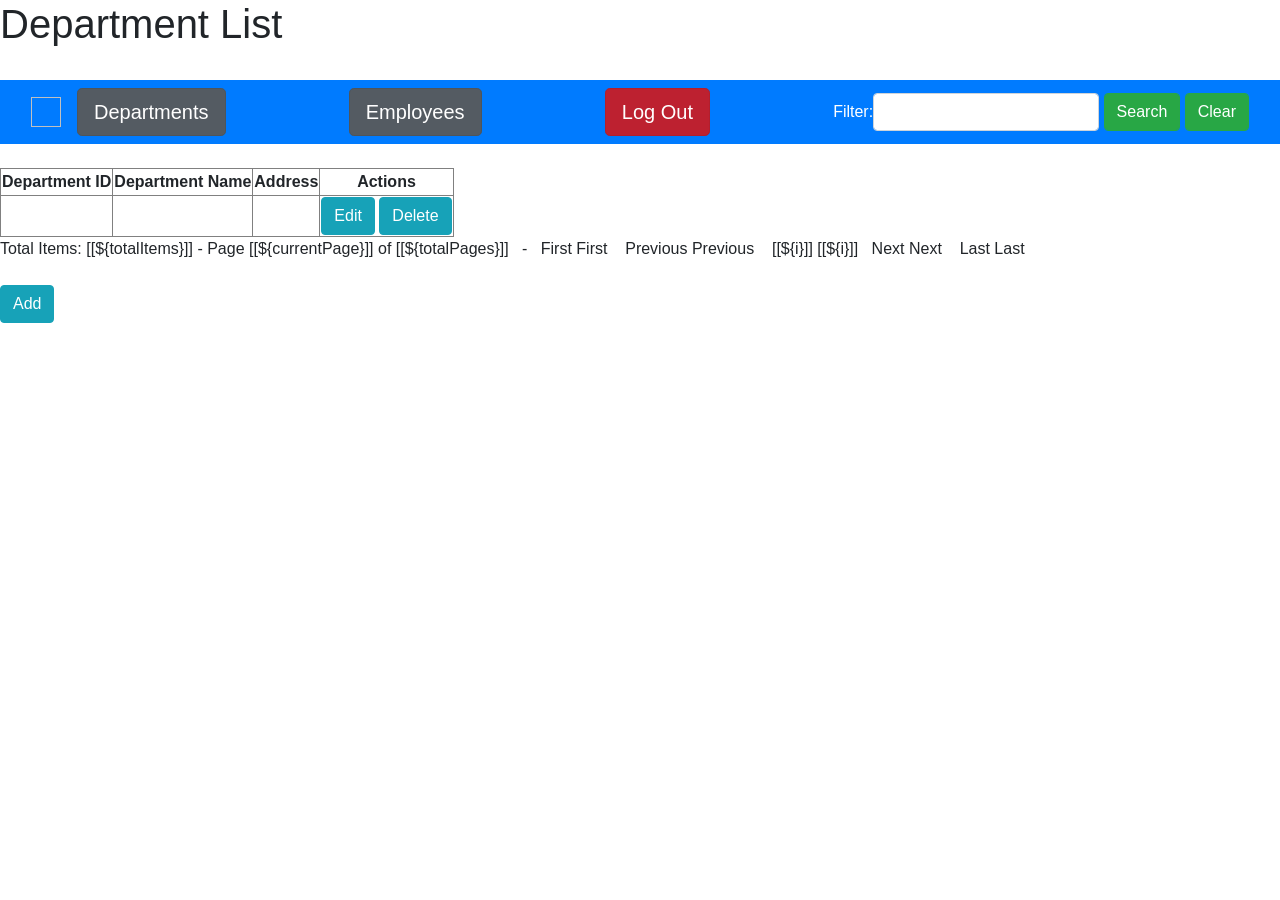
<file: src/main/resources/templates/department.html>
<!DOCTYPE html>
<html xmlns:th="http://www.thymeleaf.org"
	xmlns:sec="https://www.thymeleaf.org/thymeleaf-extras-springsecurity5">
<head>
<meta charset="ISO-8859-1">

<script src="https://code.jquery.com/jquery-3.3.1.min.js" type="text/javascript"></script>
<script	src="https://cdnjs.cloudflare.com/ajax/libs/popper.js/1.14.7/umd/popper.min.js"	type="text/javascript"></script>
<script	src="https://stackpath.bootstrapcdn.com/bootstrap/4.3.1/js/bootstrap.min.js" type="text/javascript"></script>
<link rel="stylesheet" href="https://cdn.jsdelivr.net/npm/bootstrap@4.5.3/dist/css/bootstrap.min.css" />



<title>List Departments</title>

</head>
<body>

	<div>
		<h1>Department List</h1>
		<br>
		<nav
			class="navbar navbar-expand-lg navbar navbar-dark bg-primary justify-content-between">
			<div class="container-fluid">
				<a class="navbar-brand" href="/"> <img
					th:src="@{/google-home-logo.png}" class="d-inline-block align-top"
					height="30" width="30">
				</a>
				<button class="navbar-toggler" type="button"
					data-bs-toggle="collapse" data-bs-target="#navbarSupportedContent"
					aria-controls="navbarSupportedContent" aria-expanded="false"
					aria-label="Toggle navigation">
					<span class="navbar-toggler-icon"></span>
				</button>
				<div class="collapse navbar-collapse justify-content-between"
					id="navbarSupportedContent">
					<!-- 
					<ul class="navbar-nav me-auto mb-2 mb-lg-0">
						<li class="nav-item"><a class="nav-link active btn btn-secondary"
							aria-current="page" href="department">Departments</a></li>
						<li class="nav-item"><a class="nav-link active btn btn-secondary"
							href="employees">Employees</a></li>
						<li class="nav-item"><a class="nav-link active btn btn-danger"
							href="logout">Log Out</a></li>
					</ul>-->

					<div>
						<a class="nav-link active btn btn-secondary btn-lg"
							aria-current="page" href="/department">Departments</a>
					</div>
					<div>
						<a class="nav-link active btn btn-secondary btn-lg"
							href="/employees">Employees</a>
					</div>
					<div>
						<a class="nav-link active btn btn-danger btn-lg" href="logout">Log
							Out</a>
					</div>
					<div>
						<form th:action="@{/epage/1}" class="nav-item form-inline my-2 my-lg-0">
							<div>
								<input class="form-control mr-sm-2" type="hidden" name="sortField" th:value="${sortField}"></input>
								<input class="form-control mr-sm-2" type="hidden" name="sortDir" th:value="${sortDir}"><span
									style="color: white">Filter:</span>
							</div>
							<div>
								<input type="text" name="keyword" th:value="${keyword}"
									class="form-control" /></input>
								<input type="submit" value="Search" class="form-control btn btn-success my-2 my-sm-0"></input>

								<input type="button" value="Clear" onClick="clearFilter()"
									class="form-control btn btn-success my-2 my-sm-0"></input>
							</div>
						</form>
					</div>
				</div>
			</div>
		</nav>


		<br>
		<div>
			<table border="1">
				<thead>
					<tr align="center">
						<th><a
							th:href="@{'/dpage/' + ${currentPage} + '?sortField=did&sortDir=' + ${reverseSortDir}}">
								Department ID </a></th>
						<th><a
							th:href="@{'/dpage/' + ${currentPage} + '?sortField=dname&sortDir=' + ${reverseSortDir}}">
								Department Name </a></th>
						<th><a
							th:href="@{'/dpage/' + ${currentPage} + '?sortField=address&sortDir=' + ${reverseSortDir}}">
								Address</a></th>
						<th sec:authorize="hasAnyAuthority('admin')">Actions</th>
					</tr>


				</thead>

				<tbody>
					<th:block th:each="department: ${listDepartments}">

						<tr>
							<td th:text="${department.did}"></td>
							<td th:text="${department.dname}"></td>
							<td th:text="${department.address}"></td>
							<td sec:authorize="hasAnyAuthority('admin')"><a
								th:href="@{'/department/edit/' + ${department.did}}"
								class="btn btn-info">Edit</a> <a
								th:href="@{'/department/delete/' + ${department.did}}"
								class="btn btn-info">Delete</a></td>
						</tr>

					</th:block>
				</tbody>
			</table>
		</div>

		<div>
			Total Items: [[${totalItems}]] - Page [[${currentPage}]] of
			[[${totalPages}]] &nbsp; - &nbsp; <a th:if="${currentPage > 1}"
				th:href="@{/dpage/1}  + '?sortField=' + ${sortField} + '&sortDir=' + ${sortDir} + ${keyword !=null ? '&keyword=' + keyword : '' } ">First</a>

			<span th:unless="${currentPage > 1}">First</span> &nbsp;&nbsp; <a
				th:if="${currentPage > 1}"
				th:href="@{'/dpage/' + ${currentPage-1}}  + '?sortField=' + ${sortField} + '&sortDir=' + ${sortDir}+ ${keyword !=null ? '&keyword=' + keyword : '' } ">Previous</a>

			<span th:unless="${currentPage > 1}">Previous</span> &nbsp;&nbsp; <span
				th:each="i: ${#numbers.sequence(1, totalPages)}"> <a
				th:if="${i != currentPage}"
				th:href="@{'/dpage/'+ ${i}} + '?sortField=' + ${sortField} + '&sortDir=' + ${sortDir}+ ${keyword !=null ? '&keyword=' + keyword : '' } ">[[${i}]]</a>

				<span th:unless="${i != currentPage}">[[${i}]]</span>&nbsp;&nbsp;

			</span> <a th:if="${currentPage < totalPages}"
				th:href="@{'/dpage/' + ${currentPage+1}}  + '?sortField=' + ${sortField} + '&sortDir=' + ${sortDir}+ ${keyword !=null ? '&keyword=' + keyword : '' } ">Next</a>

			<span th:unless="${currentPage < totalPages}">Next</span>
			&nbsp;&nbsp; <a th:if="${currentPage < totalPages}"
				th:href="@{'/dpage/' + ${totalPages}}  + '?sortField=' + ${sortField} + '&sortDir=' + ${sortDir}+ ${keyword !=null ? '&keyword=' + keyword : '' } ">Last</a>

			<span th:unless="${currentPage < totalPages}">Last</span>
		</div>
	</div>
	<br>
	<!-- Bottom of Page [Contains logout, add if they are admin] -->
	<div sec:authorize="hasAnyAuthority('admin')">
		<a th:href="@{/department/new}" class="btn btn-info">Add</a>
	</div>
	<!-- 
	<br>
	<a th:href="@{/return}" class="btn btn-info">Return to Home</a>
	<br>
 -->
	<!-- Script to clear the filter and refresh the page when clear is clicked -->
	<script type="text/javascript">
		function clearFilter() {
			window.location = '/employees';
		}
	</script>
</body>
</html>
</file>
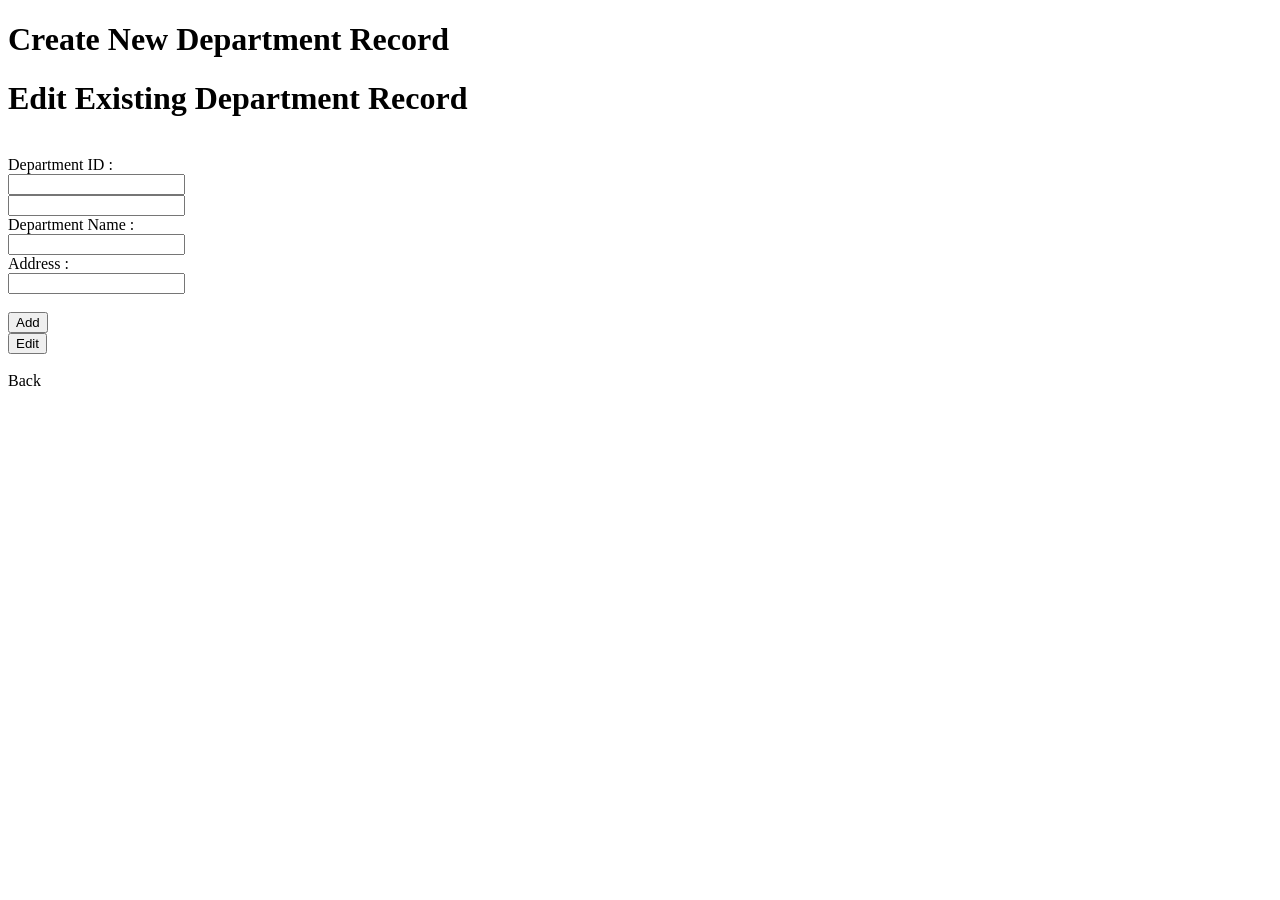
<file: src/main/resources/templates/department_form.html>
<!DOCTYPE html>
<html xmlns:th="http://www.thymeleaf.org">
<head>
<meta charset="ISO-8859-1">
<link rel="stylesheet"
	th:href="@{/webjars/bootstrap/css/bootstrap.min.css}" />

<title th:if="${department.did==null} or ${department.did==0}">Create
	New Department Entry</title>
<title th:unless="${department.did==null} or ${department.did==0}">Edit
	Existing Department Record</title>

</head>
<body>



	<div th:switch="${department.did == null} or ${department.did == 0}">
		<h1 th:case="${true}">Create New Department Record</h1>
		<h1 th:case="*">Edit Existing Department Record</h1>
	</div>
<br>


	<form th:action="@{/department/add}" th:object="${department}"
		method="POST">
		<div>
			<label class="form-label"> Department ID : </label>
			<div th:unless="${department.did==null} or ${department.did==0}">
				<input type="text" th:field="*{Did}" onfocus="blur();"
					class="col-sm-3 form-control" readonly />
			</div>
			<div th:if="${department.did==null} or ${department.did==0}">
				<input type="text" th:field="*{Did}" class="col-sm-3 form-control" />
			</div>
		</div>
		<div>
			<label class="form-label"> Department Name : </label>
			<div>
				<input type="text" th:field="*{Dname}" class="col-sm-3 form-control" />
			</div>
		</div>

		<div>
			<label class="form-label"> Address : </label>
			<div>
				<input type="text" th:field="*{Address}"
					class="col-sm-3 form-control" />
			</div>
		</div>
		<br>
		<div>
			<div th:if="${department.did==null} or ${department.did==0}">
				<button type="submit" name="add" value="add" class="btn btn-info">Add</button>
			</div>
			<div th:unless="${department.did==null} or ${department.did==0}">
				<button type="submit" name="edit" value="edit" class="btn btn-info">Edit</button>
			</div>
		</div>
		<br>
	</form>
	<a th:href="@{/department}" class="btn btn-info">Back</a>
</body>
</html>
</file>
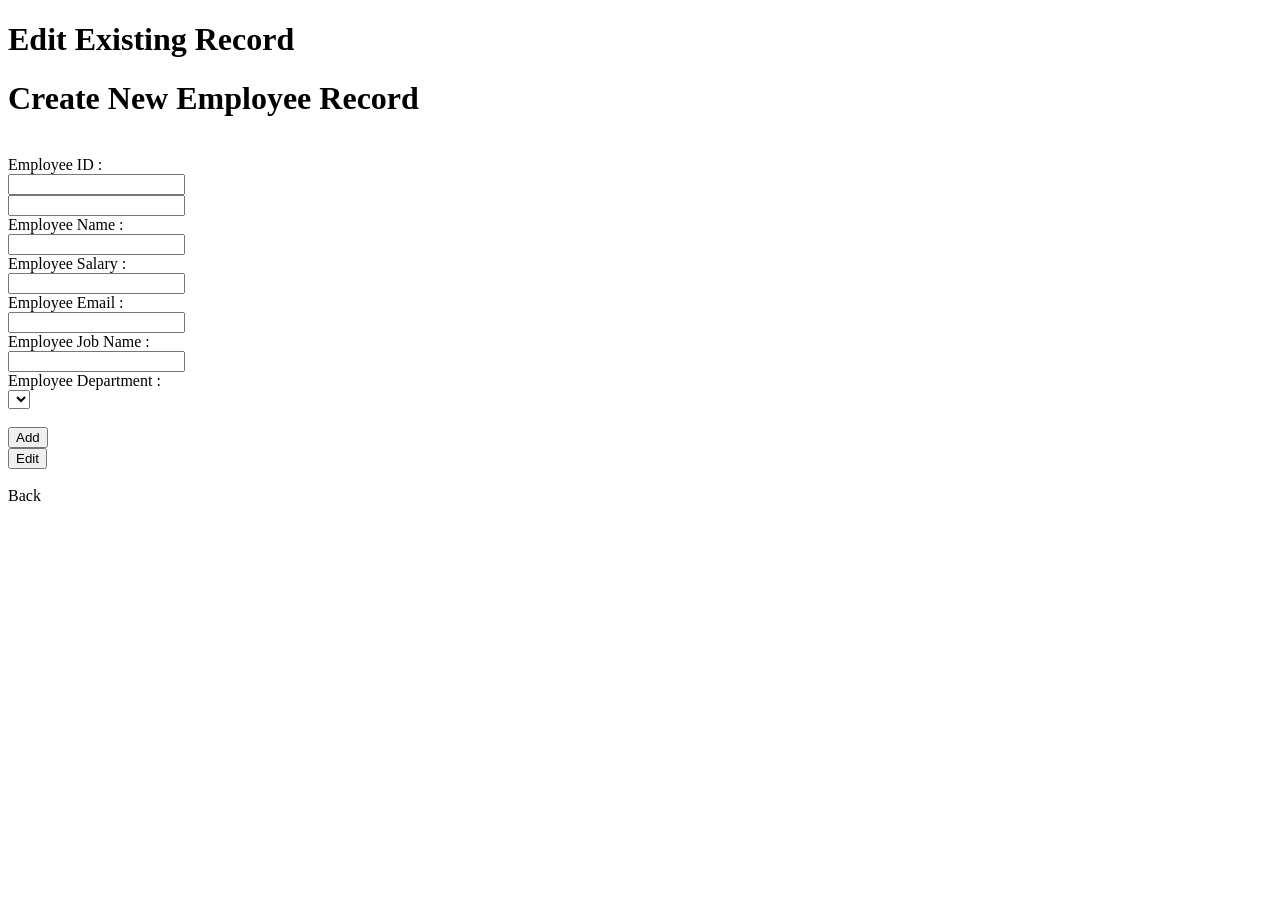
<file: src/main/resources/templates/employee_form.html>
<!DOCTYPE html>
<html xmlns:th="http://www.thymeleaf.org">
<head>
<meta charset="ISO-8859-1">
<link rel="stylesheet"
	th:href="@{/webjars/bootstrap/css/bootstrap.min.css}" />

<title th:if="${employee.name==null} or ${employee.name==0}">Create
	New Employee Entry</title>
<title th:unless="${employee.empid==null} or ${employee.empid==0}">Edit
	Existing Employee Record</title>

</head>
<body>


	<div>
		<h1 th:unless="${employee.empid==null} or ${employee.empid==0}">Edit
			Existing Record</h1>
		<h1 th:if="${employee.name==null} or ${employee.name==0}">Create
			New Employee Record</h1>
	</div>
	<br>

	<form th:action="@{/employees/add}" th:object="${employee}"
		method="POST">
		<div>
			<label class="form-label"> Employee ID : </label>
			<div th:unless="${employee.empid==null} or ${employee.empid==0}">
				<input type="text" th:field="*{Empid}" onfocus="blur();"
					class="col-sm-3 form-control" readonly />
			</div>
			<!-- temporarily useless line of code -->
			<div th:if="${employee.empid==null} or ${employee.empid==0}">
				<input type="text" th:field="*{Empid}" class="col-sm-3 form-control" placeholder=""/>
			</div>
		</div>
		<div>
			<label class="form-label"> Employee Name : </label>
			<div>
				<input type="text" th:field="*{Name}" class="col-sm-3 form-control" />
			</div>
		</div>

		<div>
			<label class="form-label"> Employee Salary : </label>
			<div>
				<input type="text" th:field="*{Salary}"
					class="col-sm-3 form-control" />
			</div>
		</div>
		<div>
			<label class="form-label"> Employee Email : </label>
			<div>
				<input type="text" th:field="*{Email}" class="col-sm-3 form-control" />
			</div>
		</div>
		<div>
			<label class="form-label"> Employee Job Name : </label>
			<div>
				<input type="text" th:field="*{Jobname}"
					class="col-sm-3 form-control" />
			</div>
		</div>
		<div>
			<label class="form-label"> Employee Department : </label>
			<div>
				<select th:field="*{Department}" class="col-sm-3 form-control"
					required>
					<th:block th:each="dept : ${listDepartments}">
						<option th:text="${dept.dname}" th:value="${dept.did}" />
					</th:block>
				</select>
			</div>
		</div>
		<br>
		<div>
			<div th:if="${employee.name==null} or ${employee.name==0}">
				<button type="submit" name="add" value="add" class="btn btn-info">Add</button>
			</div>

			<div th:unless="${employee.name==null} or ${employee.name==0}">
				<button type="submit" name="edit" value="edit" class="btn btn-info">Edit</button>
			</div>
		</div>
	</form>
	<br>
	<a th:href="@{/employees}" class="btn btn-info">Back</a>
</body>
</html>
</file>
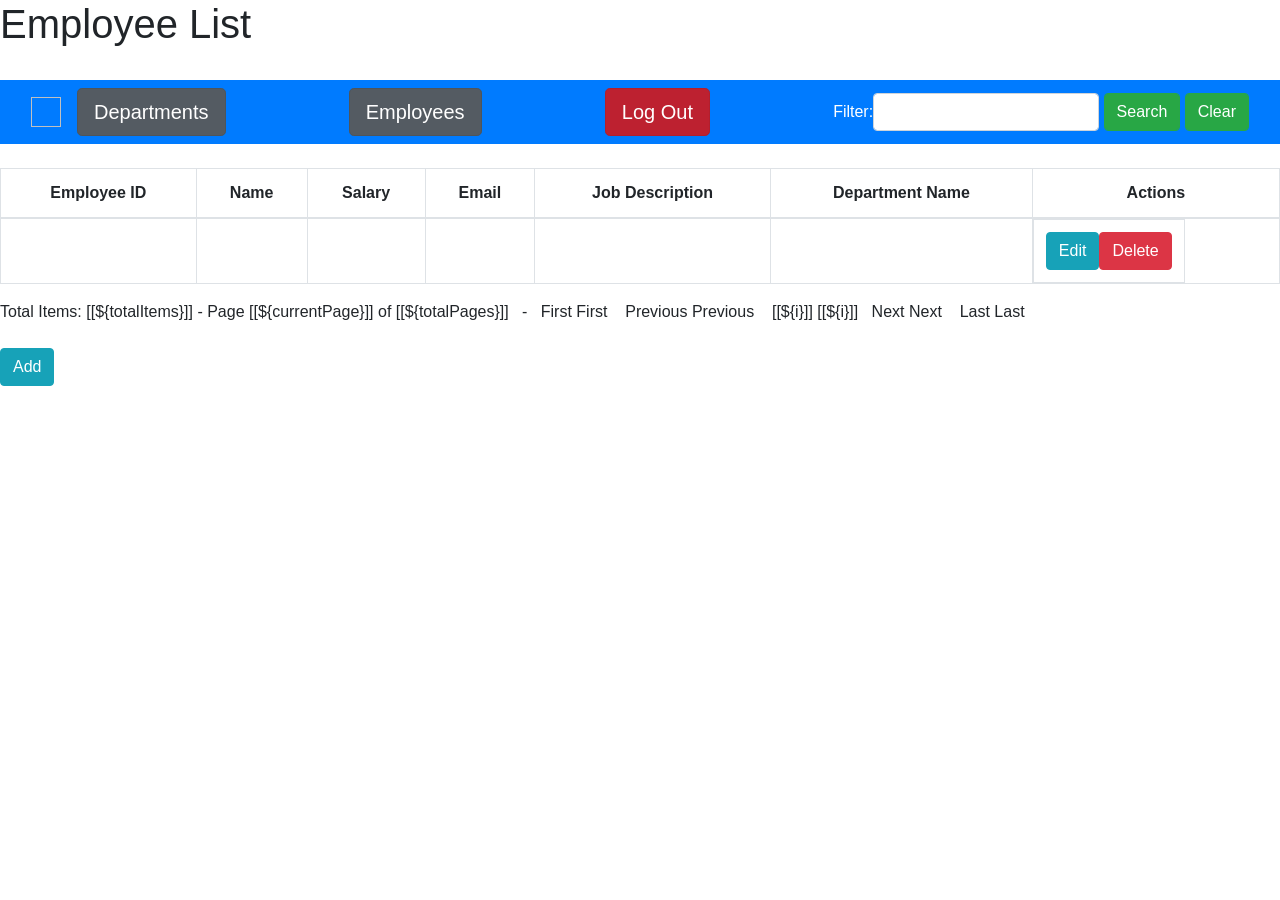
<file: src/main/resources/templates/employees.html>
<!DOCTYPE html>
<html xmlns:th="http://www.thymeleaf.org"
	xmlns:sec="https://www.thymeleaf.org/thymeleaf-extras-springsecurity5">
<head>
<meta charset="ISO-8859-1">

<script src="https://code.jquery.com/jquery-3.3.1.min.js" type="text/javascript"></script>
<script	src="https://cdnjs.cloudflare.com/ajax/libs/popper.js/1.14.7/umd/popper.min.js"	type="text/javascript"></script>
<script	src="https://stackpath.bootstrapcdn.com/bootstrap/4.3.1/js/bootstrap.min.js" type="text/javascript"></script>
<link rel="stylesheet" href="https://cdn.jsdelivr.net/npm/bootstrap@4.5.3/dist/css/bootstrap.min.css" />





<!-- <script src="../static/main.js" type="text/javascript"
	th:src="@{/main.js}"></script> -->

<title>List Employees</title>

</head>
<body>

	<div>
		<h1>Employee List</h1>
		<br>
		<nav
			class="navbar navbar-expand-lg navbar navbar-dark bg-primary justify-content-between">
			<div class="container-fluid">

				<a class="navbar-brand" href="/"> <img
					th:src="@{/google-home-logo.png}" class="d-inline-block align-top"
					height="30" width="30">
				</a>
				<button class="navbar-toggler" type="button"
					data-toggle="collapse" data-target="#navbarSupportedContent"
					aria-controls="navbarSupportedContent" aria-expanded="false"
					aria-label="Toggle navigation">
					<span class="navbar-toggler-icon"></span>
				</button>
				<div class="collapse navbar-collapse justify-content-between"
					id="navbarSupportedContent">
					<div>
						<a class="nav-link active btn btn-secondary btn-lg"
							aria-current="page" href="/department">Departments</a>
					</div>
					<div>
						<a class="nav-link active btn btn-secondary btn-lg"
							aria-current="page" href="/employees">Employees</a>
					</div>
					<div>
						<a class="nav-link active btn btn-danger btn-lg" href="/logout">Log
							Out</a>
					</div>
					<div>
						<form th:action="@{/epage/1}"
							class="nav-item form-inline my-2 my-lg-0">
							<div>

								<input class="form-control mr-sm-2" type="hidden"
									name="sortField" th:value="${sortField}"></input> <input
									class="form-control mr-sm-2" type="hidden" name="sortDir"
									th:value="${sortDir}"> <span style="color: white">Filter:</span>
							</div>
							<div>
								<input type="text" name="keyword" th:value="${keyword}"
									class="form-control" /></input> <input type="submit" value="Search"
									class="form-control btn btn-success my-2 my-sm-0"></input> <input
									type="button" value="Clear" onClick="clearFilter()"
									class="form-control btn btn-success my-2 my-sm-0"></input>
							</div>
						</form>
					</div>
				</div>
			</div>
		</nav>


		<br>
		<div>
			<table border="1" class="table table-bordered" id="table">
				<thead>
					<tr align="center">
						<th><a
							th:href="@{'/epage/' + ${currentPage} + '?sortField=empid&sortDir=' + ${reverseSortDir}}">
								Employee ID </a></th>
						<th><a
							th:href="@{'/epage/' + ${currentPage} + '?sortField=name&sortDir=' + ${reverseSortDir}}">
								Name </a></th>
						<th><a
							th:href="@{'/epage/' + ${currentPage} + '?sortField=salary&sortDir=' + ${reverseSortDir}}">
								Salary </a></th>
						<th><a
							th:href="@{'/epage/' + ${currentPage} + '?sortField=email&sortDir=' + ${reverseSortDir}}">
								Email </a></th>
						<th><a
							th:href="@{'/epage/' + ${currentPage} + '?sortField=jobname&sortDir=' + ${reverseSortDir}}">
								Job Description </a></th>
						<th><a
							th:href="@{'/epage/' + ${currentPage} + '?sortField=department&sortDir=' + ${reverseSortDir}}">
								Department Name </a></th>

						<th sec:authorize="hasAnyAuthority('admin')">Actions</th>
					</tr>

				</thead>
				<tbody>
					<th:block th:each="employee: ${listEmployees}">
						<tr>
							<td th:text="${employee.empid}"></td>
							<td th:text="${employee.name}"></td>
							<td th:text="${employee.salary}"></td>
							<td th:text="${employee.email}"></td>
							<td th:text="${employee.jobname}"></td>
							<td th:text="${employee.department.dname}"></td>
							<td sec:authorize="hasAnyAuthority('admin')"
								class="btn-group btn-group-justified">
								<div role="group">
									<a th:href="@{'/employees/edit/' + ${employee.empid}}"
										class="btn btn-info">Edit</a>
								</div>
								<div role="group">
									<a th:href="@{'/employees/delete/' + ${employee.empid}}" class="btn btn-danger delBtn">Delete</a>
								</div>
							</td>
						</tr>

					</th:block>
				</tbody>

			</table>

		</div>
		<div>
			Total Items: [[${totalItems}]] - Page [[${currentPage}]] of
			[[${totalPages}]] &nbsp; - &nbsp; <a th:if="${currentPage > 1}"
				th:href="@{/epage/1}  + '?sortField=' + ${sortField} + '&sortDir=' + ${sortDir} + ${keyword !=null ? '&keyword=' + keyword : '' } ">First</a>

			<span th:unless="${currentPage > 1}">First</span> &nbsp;&nbsp; <a
				th:if="${currentPage > 1}"
				th:href="@{'/epage/' + ${currentPage-1}}  + '?sortField=' + ${sortField} + '&sortDir=' + ${sortDir}+ ${keyword !=null ? '&keyword=' + keyword : '' } ">Previous</a>

			<span th:unless="${currentPage > 1}">Previous</span> &nbsp;&nbsp; <span
				th:each="i: ${#numbers.sequence(1, totalPages)}"> <a
				th:if="${i != currentPage}"
				th:href="@{'/epage/'+ ${i}} + '?sortField=' + ${sortField} + '&sortDir=' + ${sortDir}+ ${keyword !=null ? '&keyword=' + keyword : '' } ">[[${i}]]</a>

				<span th:unless="${i != currentPage}">[[${i}]]</span>&nbsp;&nbsp;

			</span> <a th:if="${currentPage < totalPages}"
				th:href="@{'/epage/' + ${currentPage+1}}  + '?sortField=' + ${sortField} + '&sortDir=' + ${sortDir}+ ${keyword !=null ? '&keyword=' + keyword : '' } ">Next</a>

			<span th:unless="${currentPage < totalPages}">Next</span>
			&nbsp;&nbsp; <a th:if="${currentPage < totalPages}"
				th:href="@{'/epage/' + ${totalPages}}  + '?sortField=' + ${sortField} + '&sortDir=' + ${sortDir}+ ${keyword !=null ? '&keyword=' + keyword : '' } ">Last</a>

			<span th:unless="${currentPage < totalPages}">Last</span>
		</div>
	</div>
	<br>
	<!-- Bottom of Page [Contains logout, add if they are admin] -->
	<div sec:authorize="hasAnyAuthority('admin')">
		<a th:href="@{/employees/new}" class="btn btn-info">Add</a>
	</div>
	
	
<!-- Start of Delete Modal -->
	<div class="modal fade" id="deleteModal" data-backdrop="static"	data-keyboard="false" tabindex="-1" aria-labelledby="staticBackdropLabel" aria-hidden="true">
		
		<div class="modal-dialog">
		
			<div class="modal-content">
				<div class="modal-header">
					<h5 class="modal-title">Delete Record!</h5>
					<button type="button" class="close" data-dismiss="modal" aria-label="Close">
						<span aria-hidden="true"> &times;</span>
					</button>
				</div>
				
				<div class="modal-body">
					<div class="alert alert-danger" id="main"></div>
				</div>
				
				<div class="modal-footer">
					<button type="button" class="btn btn-secondary" data-dismiss="modal">Close</button>
					<a class="btn btn-danger" href="" id="delRef">Proceed</a>
				</div>
			</div>
		</div>
	</div>

	<!-- 
	<br>
	<a th:href="@{/return}" class="btn btn-info">Return to Home</a>
	<br>
 -->
	<!-- Script to clear the filter and refresh the page when clear is clicked -->
	<script type="text/javascript">
		function clearFilter() {
			window.location = '/employees';
		};

		$(document).ready(function() {
			
			$('.table .delBtn').on('click', function(event) {
				event.preventDefault();
				
				var href = $(this).attr('href');

				//Code to display the product detail on the delete Modal 
				
				var table = document.getElementById("table"), rIndex, cIndex;
				for (i = 0; i < table.rows.length; i++)
					for (j = 0; j < table.rows[i].cells.length; j++) {
						table.rows[i].cells[j].onclick = function() {
							alert("function triggered");
							rIndex = this.parentElement.rowIndex;
							var temp = table.rows[rIndex].cells[1].innerHTML;
							var divmain = document.getElementById("main");
							divmain.innerHTML = "do you want to delete the employee: " + temp + " ?";
							alert("innerhtml value: " + divmain.innerHTML);
						}
					}

				$('#deleteModal #delRef').attr('href', href);
				alert("this is the href: "+href);
				$('#deleteModal').modal('show');

			});

		});
		
		$(document).ready(function(){
			  $(".dropdown-toggle").dropdown();
			});			
		

	</script>
</body>
</html>
</file>
